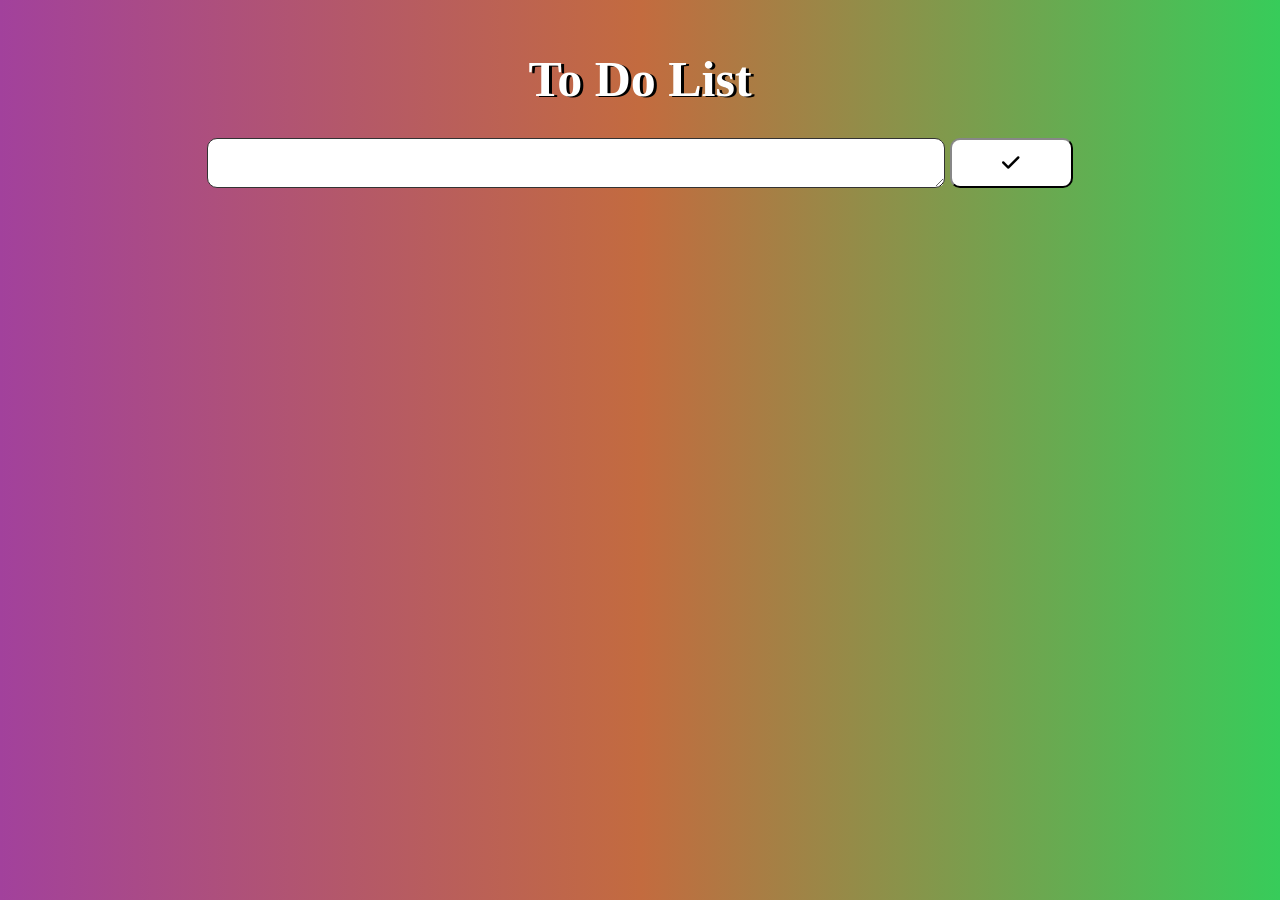
<file: Task 1/index.html>
<!DOCTYPE html>
<html lang="en">

<head>
    <meta charset="UTF-8">
    <meta http-equiv="X-UA-Compatible" content="IE=edge">
    <meta name="viewport" content="width=device-width, initial-scale=1.0">

    <script src="script.js" defer></script>
    <link rel="stylesheet" href="style.css">
    <link rel="stylesheet" href="https://cdnjs.cloudflare.com/ajax/libs/font-awesome/6.0.0/css/all.min.css">

    <title>Document</title>
</head>

<body>
    <div class="container-title">
        <h1>To Do List</h1>
    </div>
    <div class="container">
        <div class="inputcol">
            <textarea name="text" class="textarea"></textarea>
            <button type="button" class="buttoninput"><i class="fa-solid fa-check"></i></button>
        </div>
    </div>
    <div class="todolist">
        
    </div>
</body>

</html>
</file>
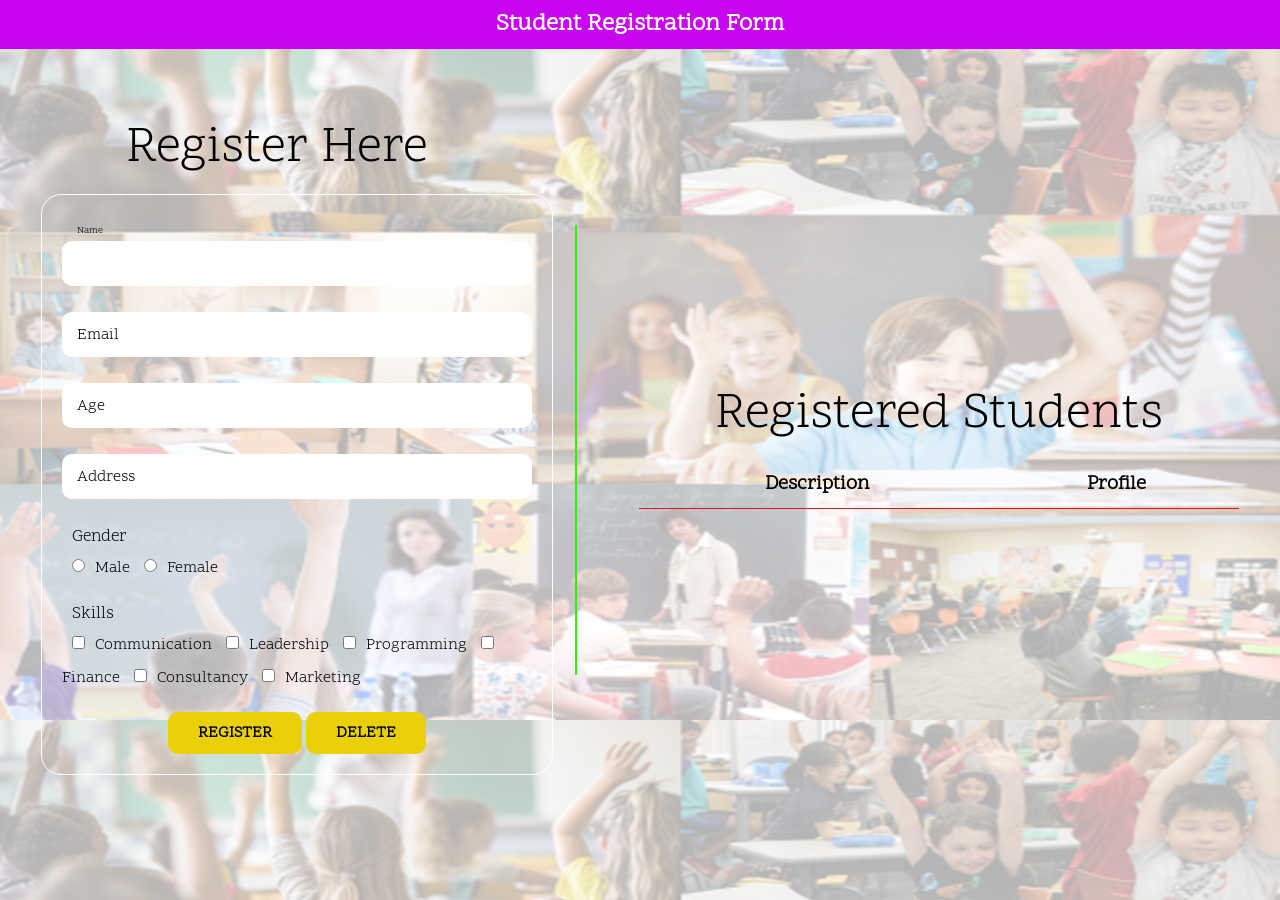
<file: Task 3/index.html>
<html lang="en">
<head>
    <meta charset="UTF-8">
    <meta http-equiv="X-UA-Compatible" content="IE=edge">
    <meta name="viewport" content="width=device-width, initial-scale=1.0">
    <title>Student Registration Form</title>
    <link rel="stylesheet" href="style.css">
</head>
<style>
body{
    background-image: url("IMG.png");
   
  }
</style>

<body>
    <div class="container">
        <nav>Student Registration Form</nav>
        <div class="input-form">
            <h1>Register Here</h1>
            <form action="#" id="input-form">
                <div class="input-group">
                    <input type="text" class="input-field" id="name" required autofocus>
                    <label for="name">Name</label>
                </div>
                <div class="input-group">
                    <input type="email" class="input-field" id="email" required>
                    <label for="email">Email</label>
                </div>
                <div class="input-group">
                    <input type="number" class="input-field" id="age" required>
                    <label for="age">Age</label>
                </div>
                <div class="input-group">
                    <input type="text" class="input-field" id="addr" required>
                    <label for="addr">Address</label>
                </div>
                <div class="input-select">
                    <label for="gender" class="Label">Gender</label><br>
                    <input type="radio" id="male" value="Male" name="gender">Male
                    <input type="radio" id="female" value="Female" name="gender">Female
                </div>
                <div class="input-select">
                    <label for="skills" class="Label">Skills</label><br>
                    <input type="checkbox" name="skills" id="communication" value="Communication">Communication
                    <input type="checkbox" name="skills" id="leadership" value="Leadership">Leadership
                    <input type="checkbox" name="skills" id="programming" value="Programming">Programming
                    <input type="checkbox" name="skills" id="finance" value="Finance">Finance
                    <input type="checkbox" name="skills" id="consultancy" value="Consultancy">Consultancy
                    <input type="checkbox" name="skills" id="marketing" value="Marketing">Marketing
                </div>
                <div class="buttons">
                    <button type="button" id="add-btn">REGISTER</button>
                    <button type="button" id="delete-btn">DELETE</button>
                </div>
            </form>
        </div>
        <div class="line"></div>
        <div class="table">
            <h1>Registered Students</h1>
            <div class="scroll">
                <table id="display">
                    <tr>
                        <th>Description</th>
                        <th>Profile</th>
                    </tr>
                </table>
            </div>
        </div>
    </div>
    <script src="main.js"></script>
</body>

</html>
</file>
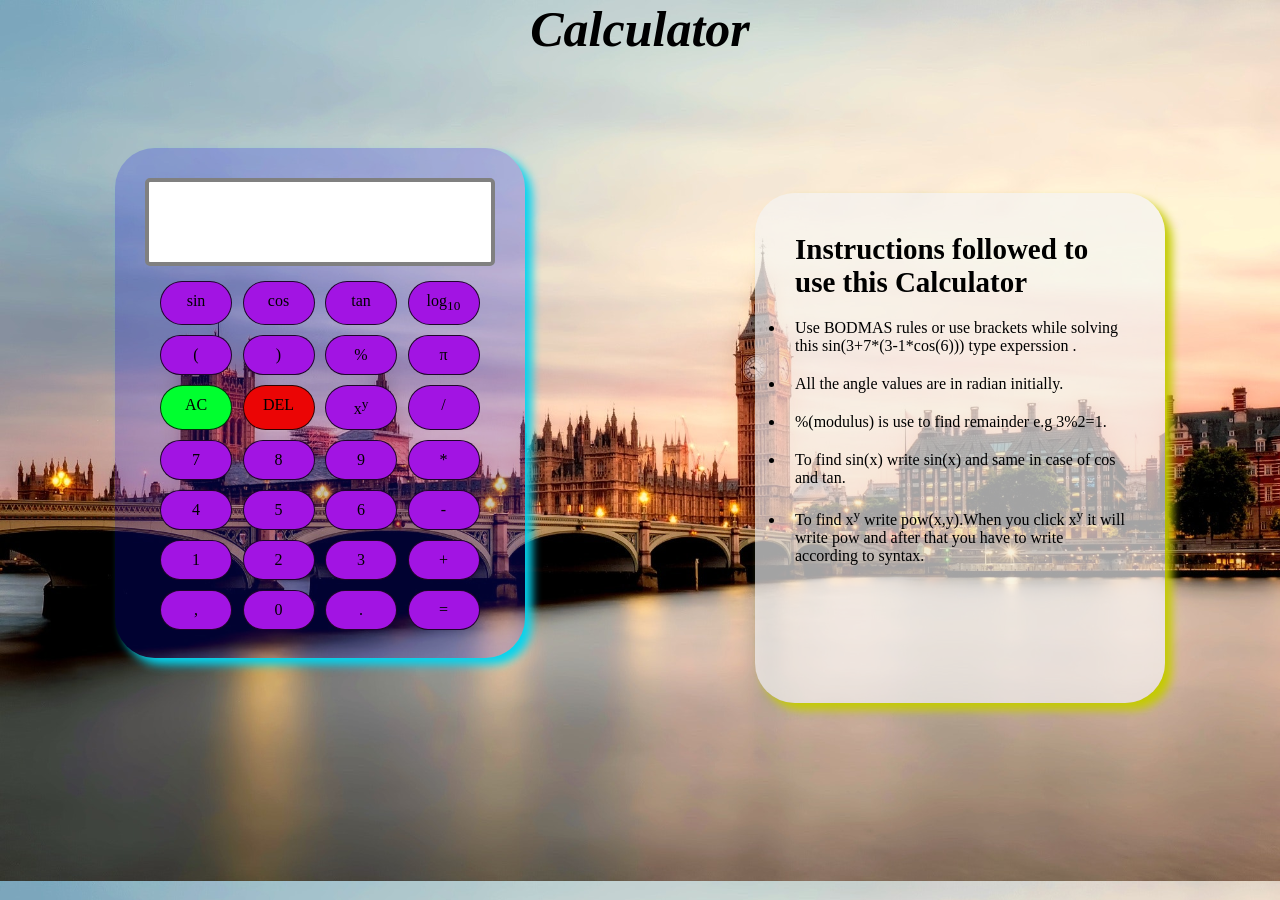
<file: Task 4/index.html>
<!DOCTYPE html>
<html lang="en">
<head>
    <meta charset="UTF-8">
    <meta http-equiv="X-UA-Compatible" content="IE=edge">
    <meta name="viewport" content="width=device-width, initial-scale=1.0">
    <title>Calculator</title>
    <link rel="stylesheet" href="style.css">
    <link rel="shortcut icon" href="favicon.png" type="image/x-icon">
</head>
<body>
    <div id="calculator">Calculator</div>
    <div class="heading">
    <div id="container">
        <div id="display"></div>
        <div id="grid-container">
            <div onclick="sin()" id="sin" class="buttons">sin</div>
            <div onclick="cos()" id="cos" class="buttons">cos</div>
            <div onclick="tan()" id="tan" class="buttons">tan</div>
            <div onclick="log()" id="log" class="buttons">log<sub>10</sub></div>
            <div onclick="forwardbracket()" id="(" class="buttons">(</div>
            <div onclick="backwordbracket()" id=")" class="buttons">)</div>
            <div onclick="mode()" id="%" class="buttons">%</div>
            <div onclick="pie()" id="pie" class="buttons">&#960;</div>
            <div onclick="AC()" id="AC" class="buttons">AC</div>
            <div onclick="DEL()" id="DEL" class="buttons">DEL</div>
            <div onclick="xy()" id="xy" class="buttons">x<sup>y</sup></div>
            <div onclick="divide()" id="/" class="buttons">/</div>
            <div onclick="seven()" id="7" class="buttons">7</div>
            <div onclick="eight()" id="8" class="buttons">8</div>
            <div onclick="nine()" id="9" class="buttons">9</div>
            <div onclick="multiply()" id="*" class="buttons">*</div>
            <div onclick="four()" id="4" class="buttons">4</div>
            <div onclick="five()" id="5" class="buttons">5</div>
            <div onclick="six()" id="6" class="buttons">6</div>
            <div onclick="minus()" id="-" class="buttons">-</div>
            <div onclick="one()" id="1" class="buttons">1</div>
            <div onclick="two()" id="2" class="buttons">2</div>
            <div onclick="three()" id="3" class="buttons">3</div>
            <div onclick="add()" id="+" class="buttons">+</div>
            <div onclick="comma()" id="comma" class="buttons">,</div>
            <div onclick="zero()" id="0" class="buttons">0</div>
            <div onclick="decimal()" id="." class="buttons">.</div>
            <div onclick="equal()" id="=" class="buttons">=</div>
        </div>
    </div>
    <div id="howtouse">
        <h2>Instructions followed to use this Calculator</h2>
        <ul>
            <li>
                Use BODMAS rules or use brackets while solving this sin(3+7*(3-1*cos(6))) type experssion .
            </li>
            <li>
                All the angle values are in radian initially.
            </li>
            <li>
                %(modulus) is use to find remainder e.g 3%2=1.
            </li>
            <li>
                To find sin(x) write sin(x) and same in case of cos and tan.
            </li>
            <li>
                To find x<sup>y</sup> write pow(x,y).When you click x<sup>y</sup> it will write pow and after that you have to write according to syntax.
            </li>
        </ul>
    </div>
    </div>
    <script src="index.js"></script>
</body>
</html>
</file>
<file: Task 1/style.css>
* {
    margin: 0;
    padding: 0;
    box-sizing: border-box;
    font-family: 'Times New Roman', Times, serif;
}

body {
    background-image: linear-gradient(to right, #a2419c, #c36b3f, #37cc5a);
    margin: 50px 2%;
}

/* container title */
.container-title {
    font-size: 25px;
    text-align: center;
    margin: 0 0 30px 0;
    color: white;
    text-shadow: 3px 1px black;
}

/* container */
.inputcol {
    display: grid;
    column-gap: 5px;
    grid-template-columns: 60% 10%;
    justify-content: center;
    margin-top: 10px;
}

.textarea {
    min-height: 50px;
    height: 50px;
    max-width: 100%;
    min-width: 100%;
    border-radius: 10px;
    border-color: #333;
    font-size: 20px;
    padding: 10px 10px;
    overflow: auto;
    overflow-x: hidden;
}

.textarea::-webkit-scrollbar-track {
    border-radius: 10px;
    background-color: #333;
}

.textarea::-webkit-scrollbar {
    width: 10px;
    cursor: pointer;
}

.textarea::-webkit-scrollbar-thumb {
    border-radius: 10px;
    background-color: #8f8acc;
    cursor: pointer;
}

.textarea:focus {
    outline: none;
}

.buttoninput {
    border-radius: 10px;
    border-color: #333;
    background-color: white;
    font-size: 20px;
}

.buttoninput:hover {
    background-color: #8f8acc;
    color: white;
}

/* js */
.todolist {
    margin-top: 20px;
}

.itemall {
    display: grid;
    grid-template-columns: 60% 5% 5%;
    justify-content: center;
    margin-bottom: 2px;
}

.item, .check-button, .trash-button {
    border: none;
    background-color: white;
    min-height: 50px;
    padding: 10px 10px;
}

.item {
    word-wrap: break-word;
    word-break: break-all;
    border-radius: 10px 0 0 10px;
    display: grid;
    align-content: center;
    font-size: 20px;
}

.check-button, .trash-button {
    font-size: 15px;
}

.trash-button {
    border-radius: 0 10px 10px 0;
}

.check-button:hover {
    background-color: #cc37a2;
    color: white;
}

.trash-button:hover {
    background-color: #cf5935;
    color: white;
}

.checklist {
    text-decoration: line-through;
}

.fa-check, .fa-trash {
    pointer-events: none;
}

button, .check-button, .trash-button {
    cursor: pointer;
}
</file>
<file: Task 3/style.css>
@import url('https://fonts.googleapis.com/css2?family=Scope+One&display=swap');

* {
    margin: 0;
    padding: 0;
    box-sizing: border-box;
    font-family: 'Scope One', serif;
}

.container {
    width: 100%;
    height: 100vh;
    display: flex;
    align-items: center;
    justify-content: space-around;
}

.container nav {
    position: absolute;
    top: 0;
    background: rgb(200, 5, 239);
    color: white;
    font-size: 24px;
    text-align: center;
    padding: 8px 0;
    width: 100%;
    font-weight: bold;
}

.input-form {
    width: 40%;
    height: auto;
    text-align: center;
}

.input-form form {
    width: 100%;
    border: 1px solid white;
    border-radius: 20px;
    margin: 10px 20px;
    padding: 20px;
    text-align: start;
}

h1 {
    font-size: 50px;
    font-weight: 500;
}

form .input-group {
    margin: 26px 0;
    position: relative;
    width: 100%;
}

.input-group label {
    position: absolute;
    top: 50%;
    left: 15px;
    transform: translateY(-50%);
    transition: 0.6s;
}

.input-group .input-field {
    width: 100%;
    padding: 10px 15px;
    background: white;
    font-size: 18px;
    border: none;
    outline: none;
    border-radius: 10px;
}

input:focus~label,
input:valid~label,
textarea:focus~label,
textarea:valid~label {
    top: -10px;
    font-size: 10px;
}

.buttons {
    text-align: center;
}

form button {
    display: inline-block;
    margin: 0 auto;
    background: rgb(234, 208, 9);
    font-size: 16px;
    padding: 10px 30px;
    border: none;
    cursor: pointer;
    border-radius: 10px;
    font-weight: bold;
    transition: 0.6s;
}

form button:hover {
    background: linear-gradient(rgba(11, 61, 210, 0.75), rgba(10, 127, 230, 0.75));
    color: white;
}

input[type='radio'],
input[type='checkbox'] {
    margin: 10px;
    accent-color: rgb(3, 56, 100);
}

input[type='file'] {
    margin-left: 10px;
    margin-top: 10px;
    font-size: 14px;
}

.input-select {
    margin: 20px 0;
    font-size: 16px;
}

.input-select .Label {
    font-size: 17px;
    margin-left: 10px;
}

.line {
    width: 1.5px;
    height: 50%;
    background: rgb(49, 242, 6);
}

.table {
    width: 50%;
    height: auto;
    text-align: center;
    padding: 10px 20px;
    overflow: auto;
}

.scroll {
    overflow-y: auto;
}

.scroll::-webkit-scrollbar {
    width: 100%;
}

.scroll::-webkit-scrollbar-thumb {
    background: transparent;
    border: 1px solid rgb(147, 145, 145);
    border-radius: 8px;
}

table {
    border-collapse: collapse;
    width: 100%;
    margin: 10px auto;
}

th,
td {
    padding: 10px 20px;
    border-bottom: 1.6px solid rgb(220, 22, 22);
}

th {
    font-size: 20px;
    font-weight: 600;
}

td {
    font-size: 16px;
}

tr:hover {
    background: white;
}

p {
    font-size: 18px;
    letter-spacing: 1.2px;
    line-height: 1.6rem;
}

img {
    width: 150px;
}

@media only screen and (max-width:900px) {
    .container {
        display: block;
        padding: 20px 0;
        background: transparent;
        align-items: center;
    }

    .input-form,
    .table {
        width: 100%;
        padding: 0 10px;
    }

    h1 {
        font-size: 30px;
    }

    .input-form form {
        padding: 10px;
        margin: 0;
    }

    .input-group .input-field {
        font-size: 14px;
        background: transparent;
        border-top: none;
        border-left: none;
        border-right: none;
        border-bottom: 1px solid rgb(204, 203, 203);
        border-radius: 0;
    }

    .line {
        margin: 30px auto;
        height: 2px;
        width: 90%;
        background: rgb(202, 0, 0);
    }

    input:focus~label,
    input:valid~label,
    textarea:focus~label,
    textarea:valid~label {
        top: -6px;
    }
}
</file>
<file: Task 4/style.css>
*{
    margin: 0px;
    padding: 0px;
    
}
body {
    background-image: url("image.jpg");
    background-repeat: none;
    background-size:cover;
    }
    .heading{
    display: flex;
}
#calculator{
    width: 400px;
    margin: auto;
    font-style: italic;
    font-size: 50px;
    text-align: center;
    font-weight: bold;
}
#container {
    height: 450px;
    width: 350px;
    background-color: hsla(239, 93%, 48%, 0.208);
    margin: 10vh auto;
    border-radius: 40px;
    box-shadow: 7px 7px 10px rgb(5, 212, 239);
    padding: 30px;
}
#howtouse{
    height: 450px;
    width: 350px;
    background-color: hsla(0, 0%, 96%, 0.667);
    margin: 15vh auto;
    border-radius: 40px;
    box-shadow: 7px 7px 10px rgb(196, 203, 1);
    padding: 30px;
}
#howtouse h2{
    padding: 10px;
    font-size: 29px;
}
#howtouse li{
    padding: 10px;
}
#display {
    border: 4px solid grey;
    background-color: white;
    border-radius: 5px;
    padding: 15px;
    overflow-x: scroll;
    font-size: 20px;
    height: 50px;
}

#grid-container {
    display: grid;
    grid-template-columns: auto auto auto auto;
    padding: 10px;
}

#AC {
    background-color: rgb(0, 255, 47);
}

#AC:hover {
    background-color: whitesmoke;
}

#DEL {
    background-color: rgb(235, 5, 5);
}

#DEL:hover {
    background-color: whitesmoke;
}

.buttons {
    background-color: rgb(162, 20, 227);
    border: 1px solid rgba(0, 0, 0, 0.8);
    padding: 10px;
    font-size: 16px;
    text-align: center;
    margin: 5px;
    width: 50px;
    border-radius: 30px;
    cursor: pointer;
}

.buttons:hover {
    background-color: rgba(235, 231, 10, 0.571);
}

@media only screen and (max-width: 450px){
.buttons {
    background-color: hsla(0, 82%, 48%, 0.886);
    border: 1px solid rgba(0, 0, 0, 0.8);
    padding: 10px;
    font-size: 16px;
    text-align: center;
    margin: 3px;
    width: 35px;
    border-radius: 30px;
    cursor: pointer;
  }

  #container{
    width: 270px;
  }
  #howtouse{
      width: 270px;
      height: 450px;
  }
  #calculator{
    width: 330px;
    
}
}
</file>
